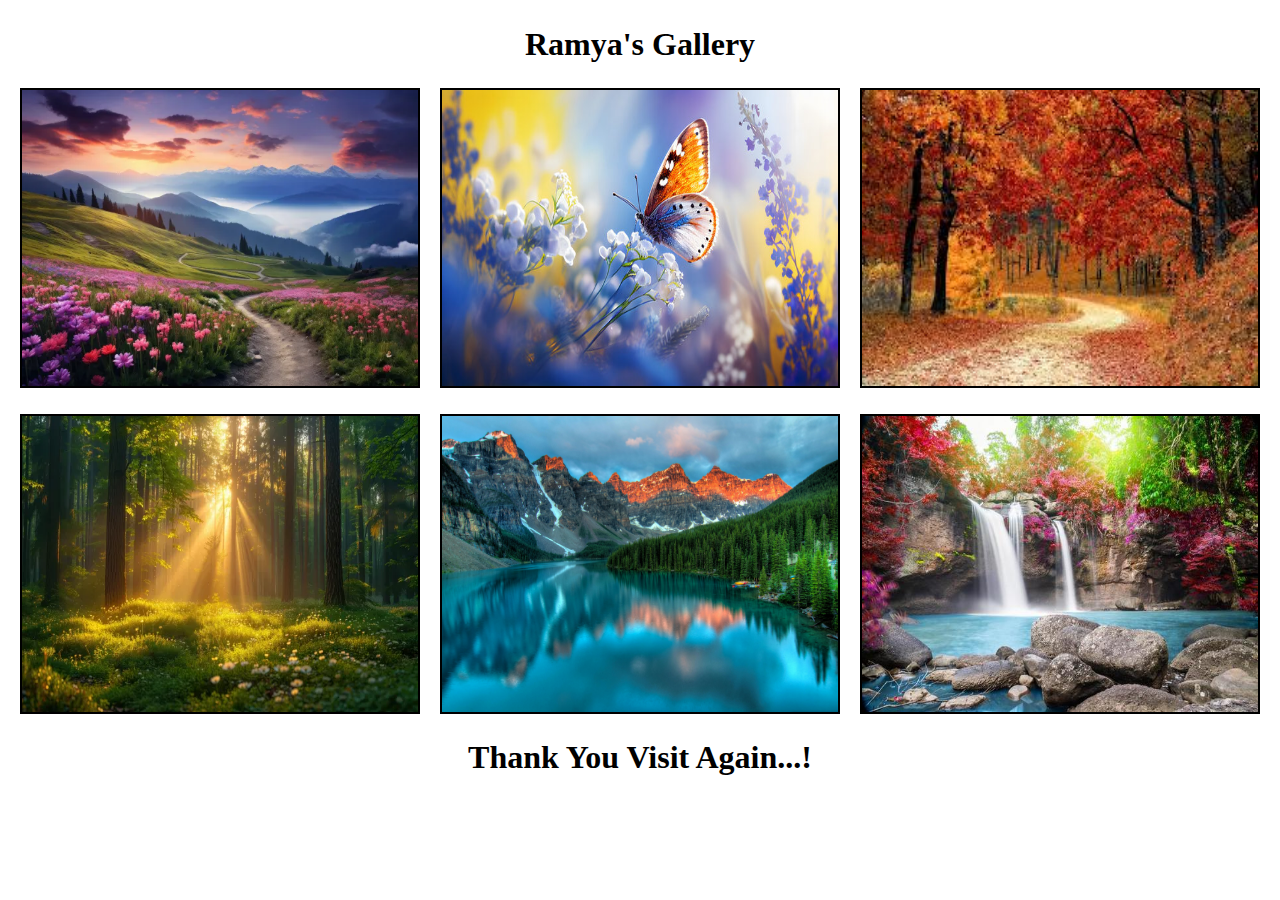
<file: index.html>
<!DOCTYPE html>
<html lang="en">
<head>
    <meta charset="UTF-8">
    <meta name="viewport" content="width=device-width, initial-scale=1.0">
    <title>Ramya's git</title>
    <link rel="stylesheet" href="nature.css"> 
</head>
<body>
    <h1>Ramya's Gallery</h1>
    <div class="div1">
        <img src="beautiful-nature-mountain-scenery-with-flowers-free-photo.webp" alt="nature pic" height="300px" width="400px">
        <img src="360_F_726294795_NqUKMyGvNDuGMdFtGVs4Js1JKKNM53Wh.jpg" alt="nature pic2" height="300px" width="400px" >
        <img src="download.jpeg" alt="nature pic3" height="300px" width="400px">
    </div>
    <div class="div2">
        <img src="magical-spring-forest-scenery-during-morning-breeze-free-photo.webp" alt="nature pic4" height="300px" width="400px">
        <img src="pexels-souvenirpixels-417074.jpg" alt="nature pic5" height="300px" width="400px">
        <img src="travel-to-the-beautiful-colorful-majestic-waterfall-in-national-park-forest-during-autumn-soft-water-of-the-stream-in-the-natural-park-photo.jpg" alt="nature pic6" height="300px" width="400px">

    </div>
    <h1>Thank You Visit Again...!</h1>
</body>
</html>
</file>
<file: nature.css>
*{
    padding: 0%;
    margin: 0%;
    box-sizing: border-box;
}

h1{
    padding: 2%;
    display: flex;
    justify-content: center;

}

.div1{
    display: flex;
    flex-wrap: wrap;
    justify-content: space-evenly;
    
}

.div2{
    padding-top: 2%;
    display: flex;
    flex-wrap: wrap;
    justify-content: space-evenly;
}

img{
    border: 2px solid black;
}
</file>
